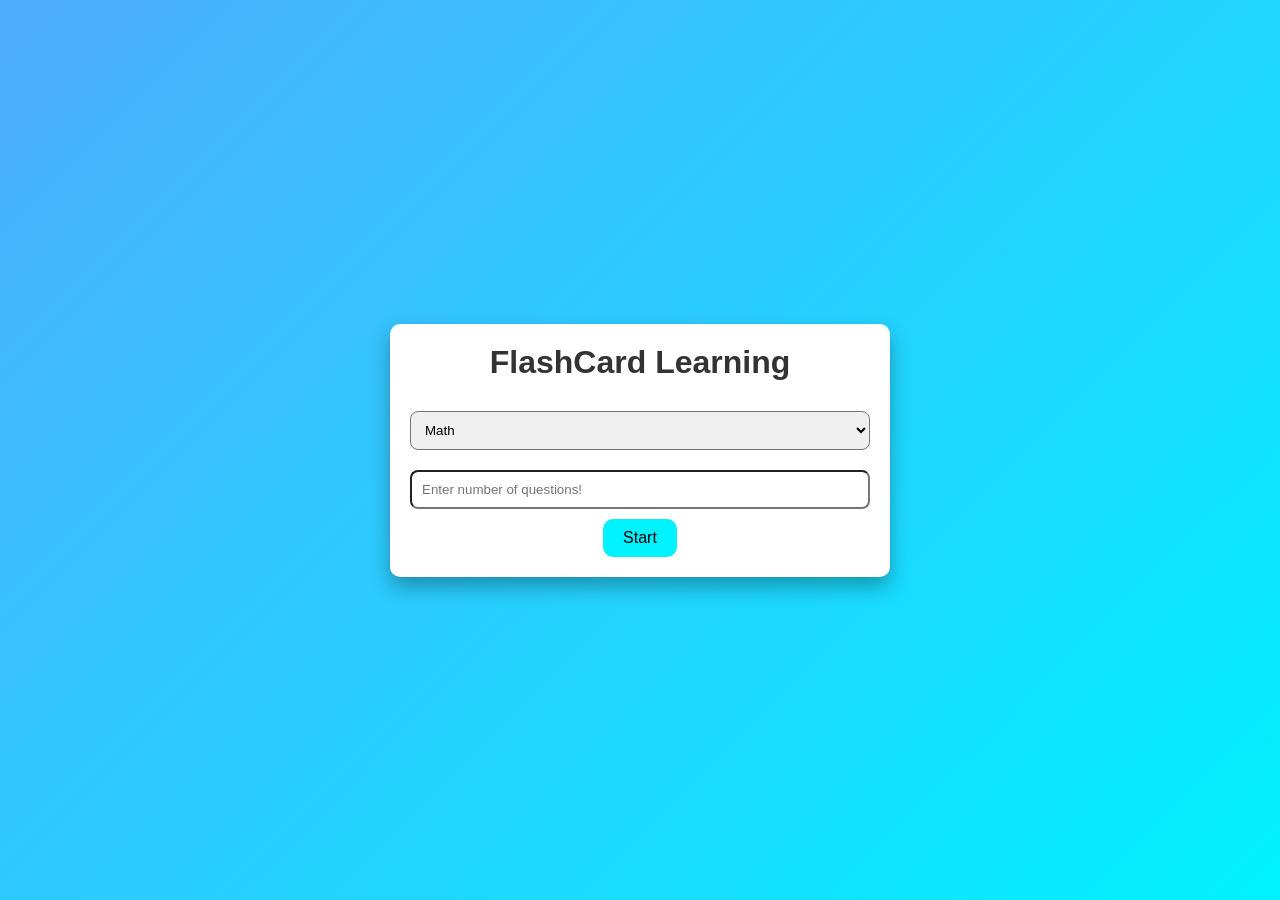
<file: assignment-4/easy/flashcard-app/index.html>
<!DOCTYPE html>
<html lang="en">
<head>
  <meta charset="UTF-8">
  <meta name="viewport" content="width=device-width, initial-scale=1.0">
  <title>Document</title>
  <link rel ="stylesheet" href = "style.css"/>
</head>
<body>
  <div class ="box">
    <h1>FlashCard Learning</h1>
    <div class ="setup">
      <select id="topic">
        <option value="math">Math</option>
        <option value="'science">Science</option>
      </select>
      <input type ="number" placeholder ="Enter number of questions!" id="count" min ="1" max ="5">
      <button onclick = "startQuiz()">Start</button>
    </div>
    <div id="quiz" class="hidden">

      <div id="flashcard">
        <div class="card" id="card">
          <div id="question" class="card-face front"></div>
          <div id ='answer' class="card-face back"></div>
        </div>
      </div>
      <button onclick="markCorrect()">Correct</button>
      <button onclick="markWrong()">Wrong</button>

    </div>
    <div id="result" class="hidden result"></div>
  </div>


  <script>
    const flashcards = {
    math: [
        {q: "5 + 3 = ?", a: "8"},
        {q: "12 - 4 = ?", a: "8"},
        {q: "6 × 2 = ?", a: "12"},
        {q: "9 ÷ 3 = ?", a: "3"},
        {q: "Square root of 16?", a: "4"}
    ],
    science: [
        {q: "Water’s chemical formula?", a: "H₂O"},
        {q: "Planet known as Red Planet?", a: "Mars"},
        {q: "Gas essential for breathing?", a: "Oxygen"},
        {q: "Human body’s largest organ?", a: "Skin"},
        {q: "Speed of light unit?", a: "km/s"}
    ]
};

let selectedCards = [];
let index =0;
let score = 0;

function startQuiz(){
  const topic = document.getElementById('topic').value;
  const count = parseInt(document.getElementById('count').value);
  if(!count||count<1||count>5){
    alert("Please enter a valid number of questions (1-5)!");
    return;
  }
  selectedCards = flashcards.topic.slice(0, count);
  index = 0;
  score = 0;
  console.log(selectedCards);
  document.getElementById('setup').classList.add('hidden')
  document.getElementById('quiz').classList.remove("hidden");
  showCard()
}
function showCard(){
  const card = selectedCards[index];
  document.getElementById("card").classList.remove('flip');
  document.getElementById("question").textContent = card.q;
  document.getElementById("answer").textContent = card.a;
}
function flipCard(){
  document.getElementById("card").classList.toggle('flip');
}

function markCorrect(){
  score++;
  nextCard();
}
function markWrong(){
  nextCard();
}


function nextCard(){
  index++;
  if(index>=selectedCards.length()){
    endQuiz();
  }
  else{
    showCard();
  }
}
function endQuiz(){
  document.getElementById('quiz').classList.add('hidden');
  document.getElementById('result').classList.remove('hidden');
  document.getElementById('result').textContent = `Quiz Over! Your score: ${score}/${selectedCards.length}`;

}
  </script>
</body>
</html>
</file>
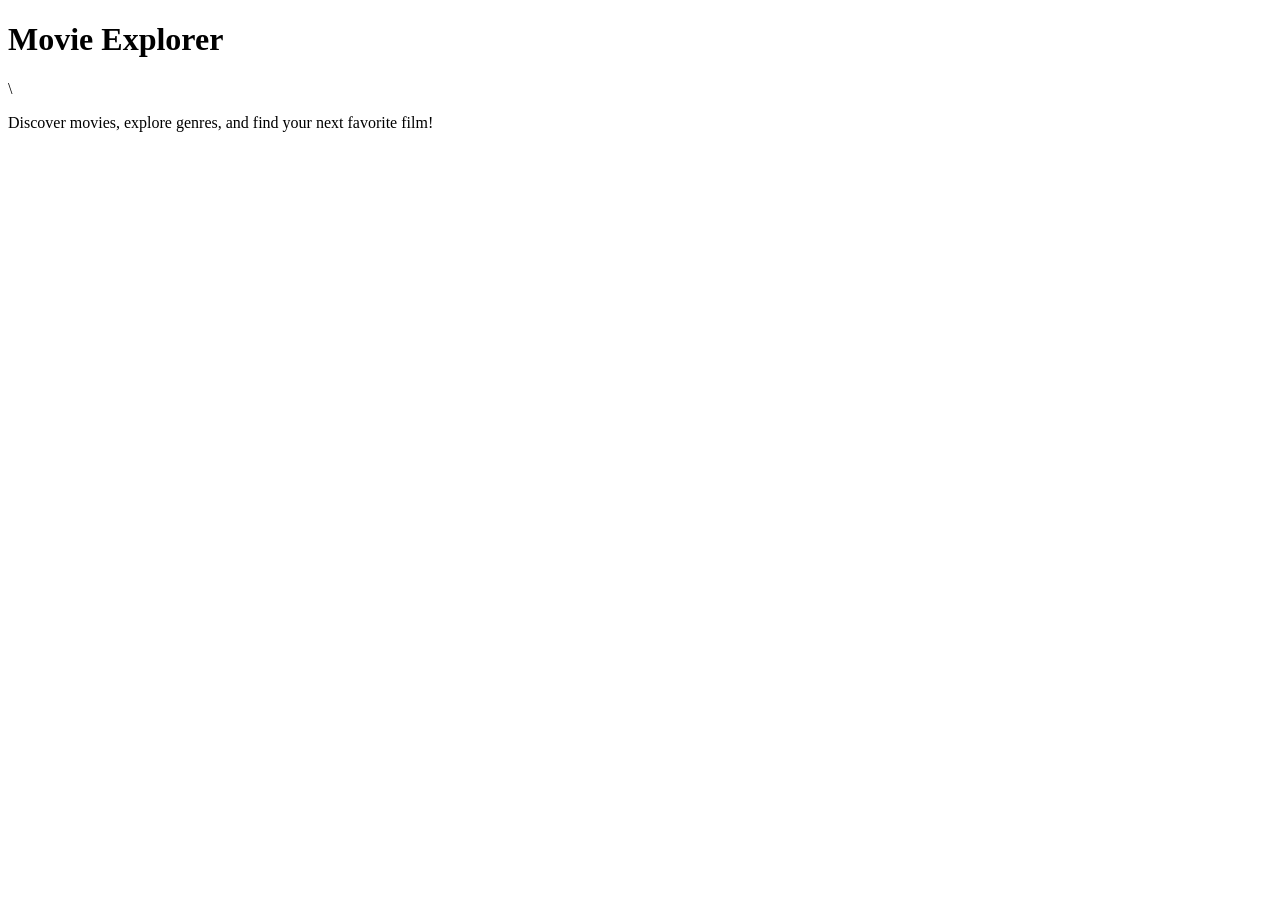
<file: assignment-4/easy/movie-explorer/index.html>
<!DOCTYPE html>
<html lang="en">
<head>
  <meta charset="UTF-8">
  <meta name="viewport" content="width=device-width, initial-scale=1.0">
  <title>Document</title>
</head>
<body>
  <div>
    <h1>Movie Explorer</h1>\
    <p>Discover movies, explore genres, and find your next favorite film!</p>
    
  </div>
</body>
</html>
</file>
<file: assignment-4/easy/flashcard-app/style.css>
* {
    margin: 0;
    padding: 0;
    box-sizing: border-box;
    font-family: Arial, sans-serif;
}

body{
  background: linear-gradient(135deg, #4facfe, #00f2fe);
  display: flex;
  justify-content: center;
  align-items:center;
  height:100vh;
}

.box{
  background: white;
  width:90%;
  max-width:500px;
  padding:20px;
  border-radius:10px;
  box-shadow: 0 10px 20px rgba(0,0,0,0.3);
  text-align:center;

  -webkit-border-radius:10px;
  -moz-border-radius:10px;
  -ms-border-radius:10px;
  -o-border-radius:10px;
}

h1{
  margin-bottom: 20px;
  color:#333;
}

select, input{
  width:100%;
  padding:10px;
  margin:10px 0;
  border-radius: 8px;
  cursor: pointer;
  margin-top: 10px;
  transition:0.3s;
  -webkit-border-radius: 8px;
  -moz-border-radius: 8px;
  -ms-border-radius: 8px;
  -o-border-radius: 8px;
  -webkit-transition:0.3s;
  -moz-transition:0.3s;
  -ms-transition:0.3s;
  -o-transition:0.3s;
}

button:hover {
    background: #00c6ff;
}

.flashcard {
    margin-top: 20px;
    perspective: 1000px;
}

.card{
  width:100%;
  height:200px;
  position:realtive;
  transform-style: preserve-3d;
  transition: transform 0.6s;
  cursor: pointer;
}

.card .flip{
  transform: rotateY(180deg);
  -webkit-transform: rotateY(180deg);
  -moz-transform: rotateY(180deg);
  -ms-transform: rotateY(180deg);
  -o-transform: rotateY(180deg);
}
.hidden{
  display:none;
}

button{
  background: #00f2fe;
  border: none;
  color: white;
  font-size: 16px;
  padding: 10px 20px;
  border-radius: 10px;
  color: black;
  -webkit-border-radius: 10px;
  -moz-border-radius: 10px;
  -ms-border-radius: 10px;
  -o-border-radius: 10px;
}

.card-face{
  position:absolute;
  width:100%;
  height:10%;
  backface-visibility:hidden;
  border-radius: 15px;
  display:flex;
  justify-content:center;
  -webkit-backface-visibility:hidden;
  -webkit-border-radius: 15px;
  -moz-border-radius: 15px;
  -ms-border-radius: 15px;
  -o-border-radius: 15px;
}
</file>
